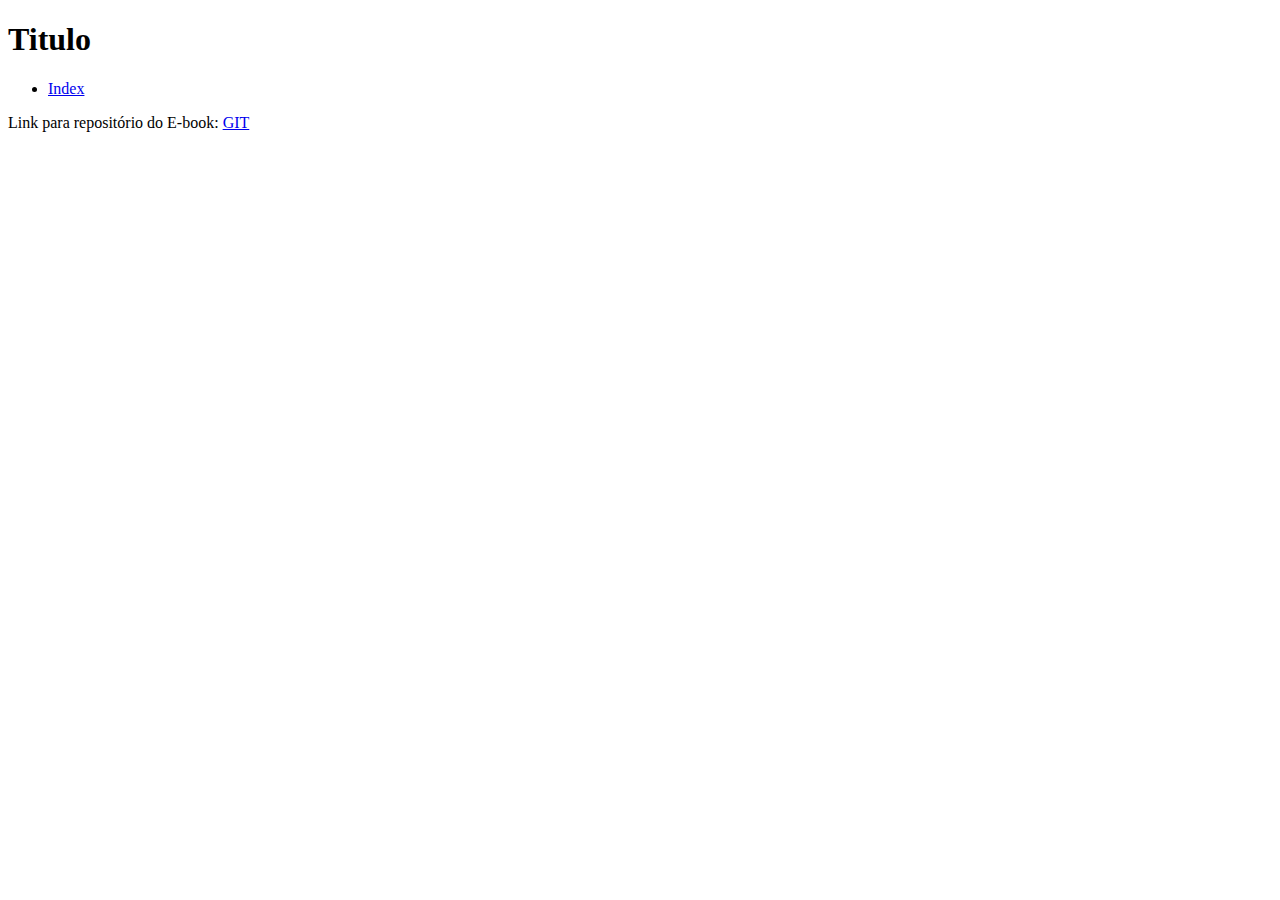
<file: templates/inicio.html>
<!DOCTYPE html>
<html lang="en">
<head>
    <meta charset="UTF-8">
    <title>INICIO</title>
</head>
<body>
    <header>
        <h1>Titulo</h1>

        <nav>
            <ul>
                <li><a href="./">Index</a></li>
                <link rel="search" type="text/html" href="templates/index.html"/>
            </ul>
        </nav>
    </header>

    <section>

    </section>

    <footer>
        <p>Link para repositório do E-book: <a href="https://github.com/gabrielbigorna/E-Book_Page">GIT</a></p>
    </footer>
</body>
</html>
</file>
